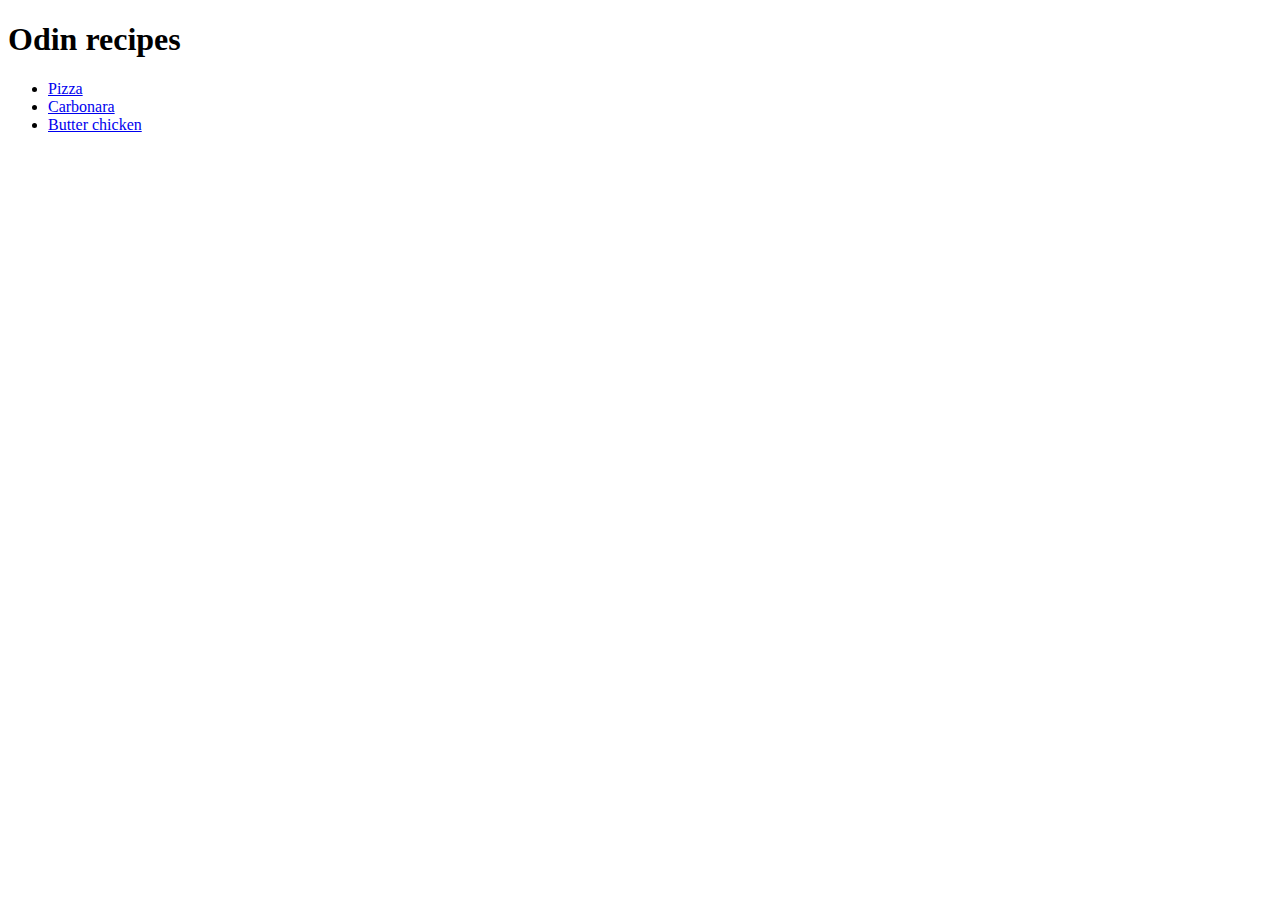
<file: index.html>
<!DOCTYPE html>
<html lang="en">
<head>
    <meta charset="UTF-8">
    <meta name="viewport" content="width=device-width, initial-scale=1.0">
    <title>Odin recipes</title>
</head>
<body>
    <h1>Odin recipes</h1>
    <ul>
        <li><a href="./recipes/pizza.html">Pizza</a></li>
        <li><a href="./recipes/carbonara.html">Carbonara</a></li>
        <li><a href="./recipes/butterchicken.html">Butter chicken</a></li>
    </ul>
   
</body>
</html>
</file>
